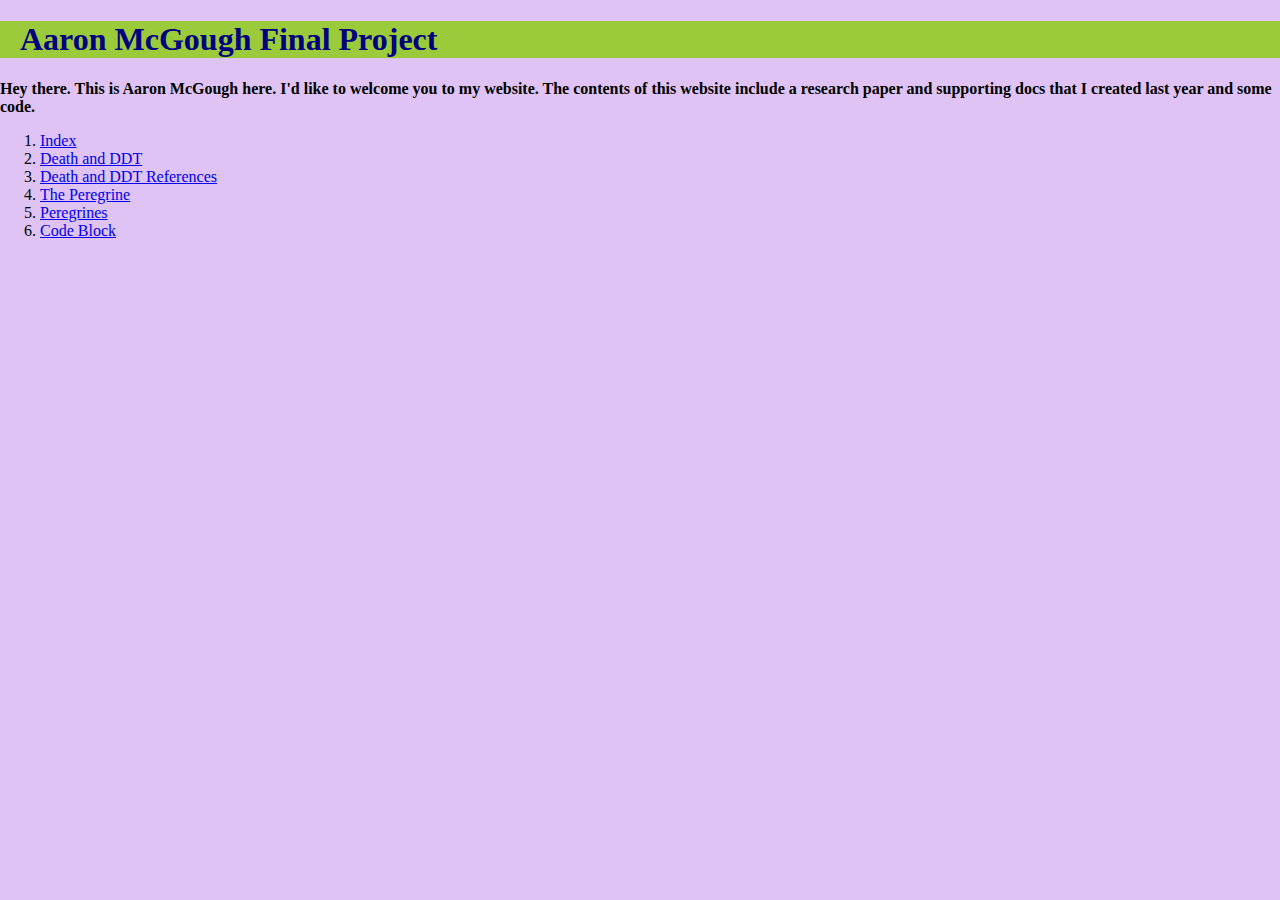
<file: index.html>
<!DOCTYPE html>
<html>
<head>
<meta charset="utf-8">
<meta name="viewport" content="width=device-width, initial-scale=1">
<title>index</title>
<link rel="stylesheet" href="finalproject.css">
</head>
<body>
<body>
  <div class="classOne" style="background-color:#9BCB3B;">
    <h1>Aaron McGough Final Project</h1>
    
  </div>
  <p><Strong>Hey there. This is Aaron McGough here. I'd like to welcome you to my website. The contents of this website include a research paper and supporting docs that I created last year and some code.</Strong></p>
  <ol>
  <li><a href="index.html">Index</a></li>
  <li><a href="Death_and_DDT.html">Death and DDT</a></li>
  <li><a href="Death_and_DDT_References.html">Death and DDT References</a><br></li>
  <li><a href="The_Peregrine.html">The Peregrine</a></li>
  <li><a href="Peregrines.html">Peregrines</a></li>
  <li><a href="Code_Block.html">Code Block</a></li>
</ol>
 
 
</body>
</html>
</file>
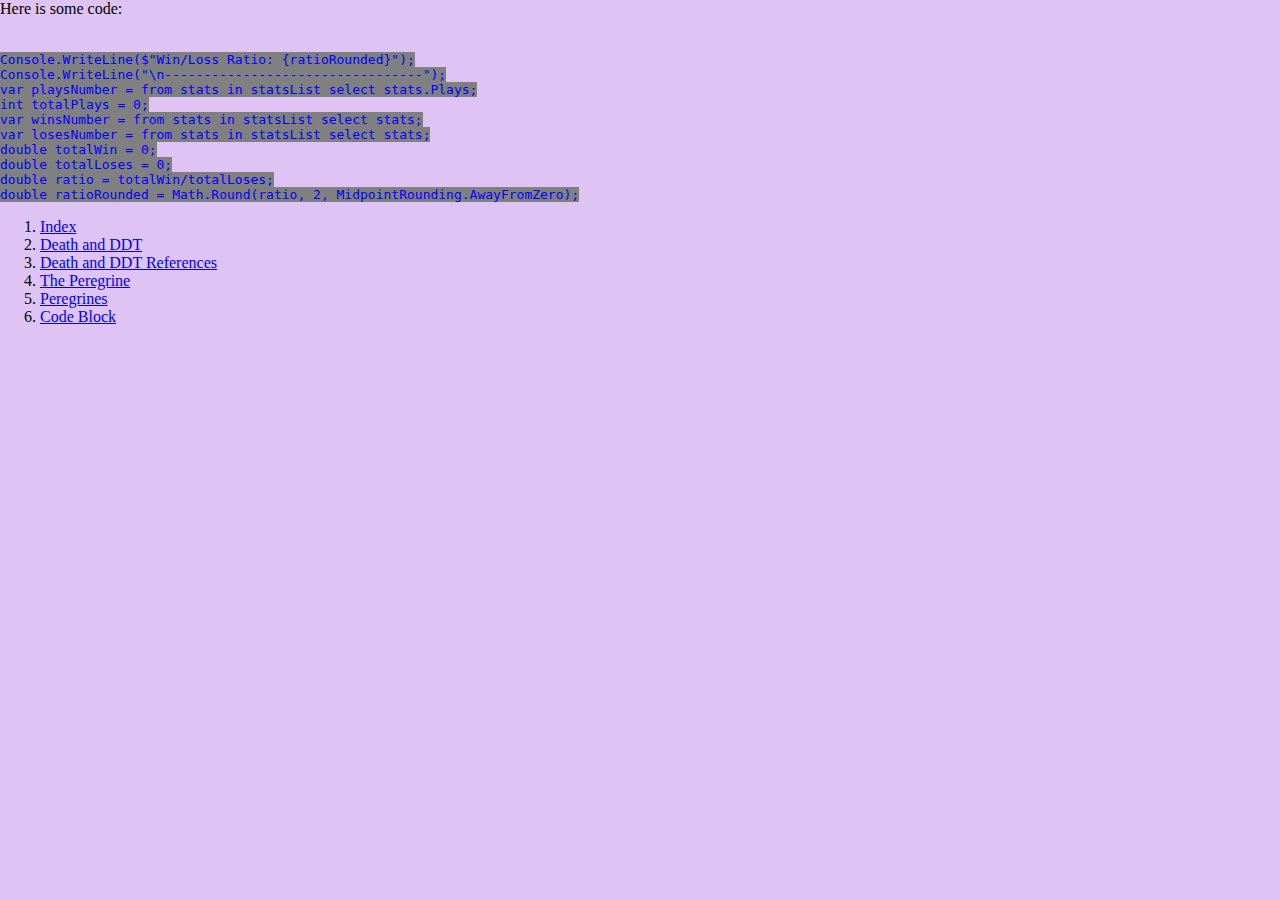
<file: Code_Block.html>
<html>
<head>
<title>Code Block</title>
<link rel="stylesheet" href="finalproject.css">
<style type="text/css">
code { background-color: gray; color: blue; }
</style>
</head>
<body>
<p>Here is some code:</p>
  <br>

<code>Console.WriteLine($"Win/Loss Ratio: {ratioRounded}");</code>
  <br>
  <code>Console.WriteLine("\n---------------------------------");</code>
  <br>
  <code>var playsNumber = from stats in statsList select stats.Plays;</code>
  <br>
  <code>int totalPlays = 0;</code>
  <br>
  <code>var winsNumber = from stats in statsList select stats;</code>
  <br>
  <code>var losesNumber = from stats in statsList select stats;</code>
  <br>
  <code>double totalWin = 0;</code>
  <br>
  <code>double totalLoses = 0;</code>
  <br>
  <code>double ratio = totalWin/totalLoses;</code>
  <br>
  <code>double ratioRounded = Math.Round(ratio, 2, MidpointRounding.AwayFromZero);</code>
  <br>
  <ol>
  <li><a href="index.html">Index</a></li>
  <li><a href="Death_and_DDT.html">Death and DDT</a></li>
  <li><a href="Death_and_DDT_References.html">Death and DDT References</a><br></li>
  <li><a href="The_Peregrine.html">The Peregrine</a></li>
  <li><a href="Peregrines.html">Peregrines</a></li>
  <li><a href="Code_Block.html">Code Block</a></li>
</ol>

</body>
</html>
</file>
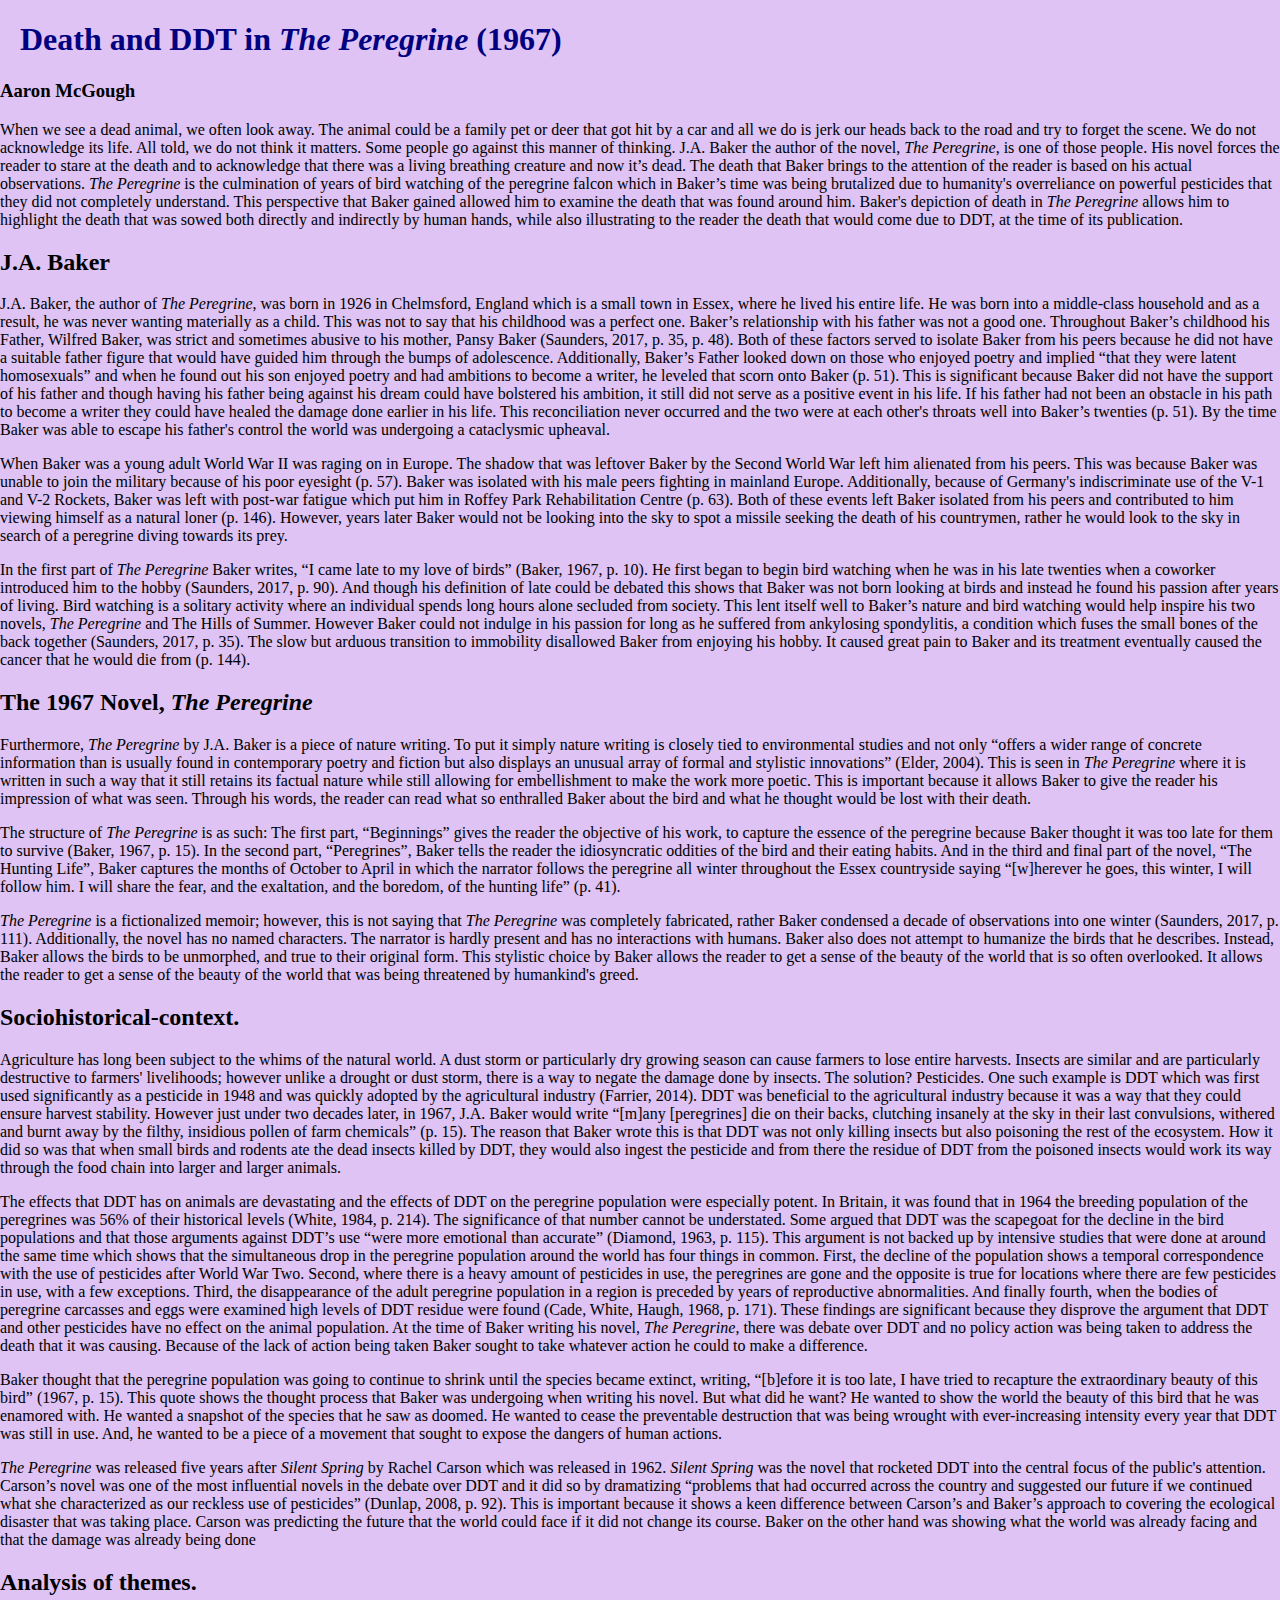
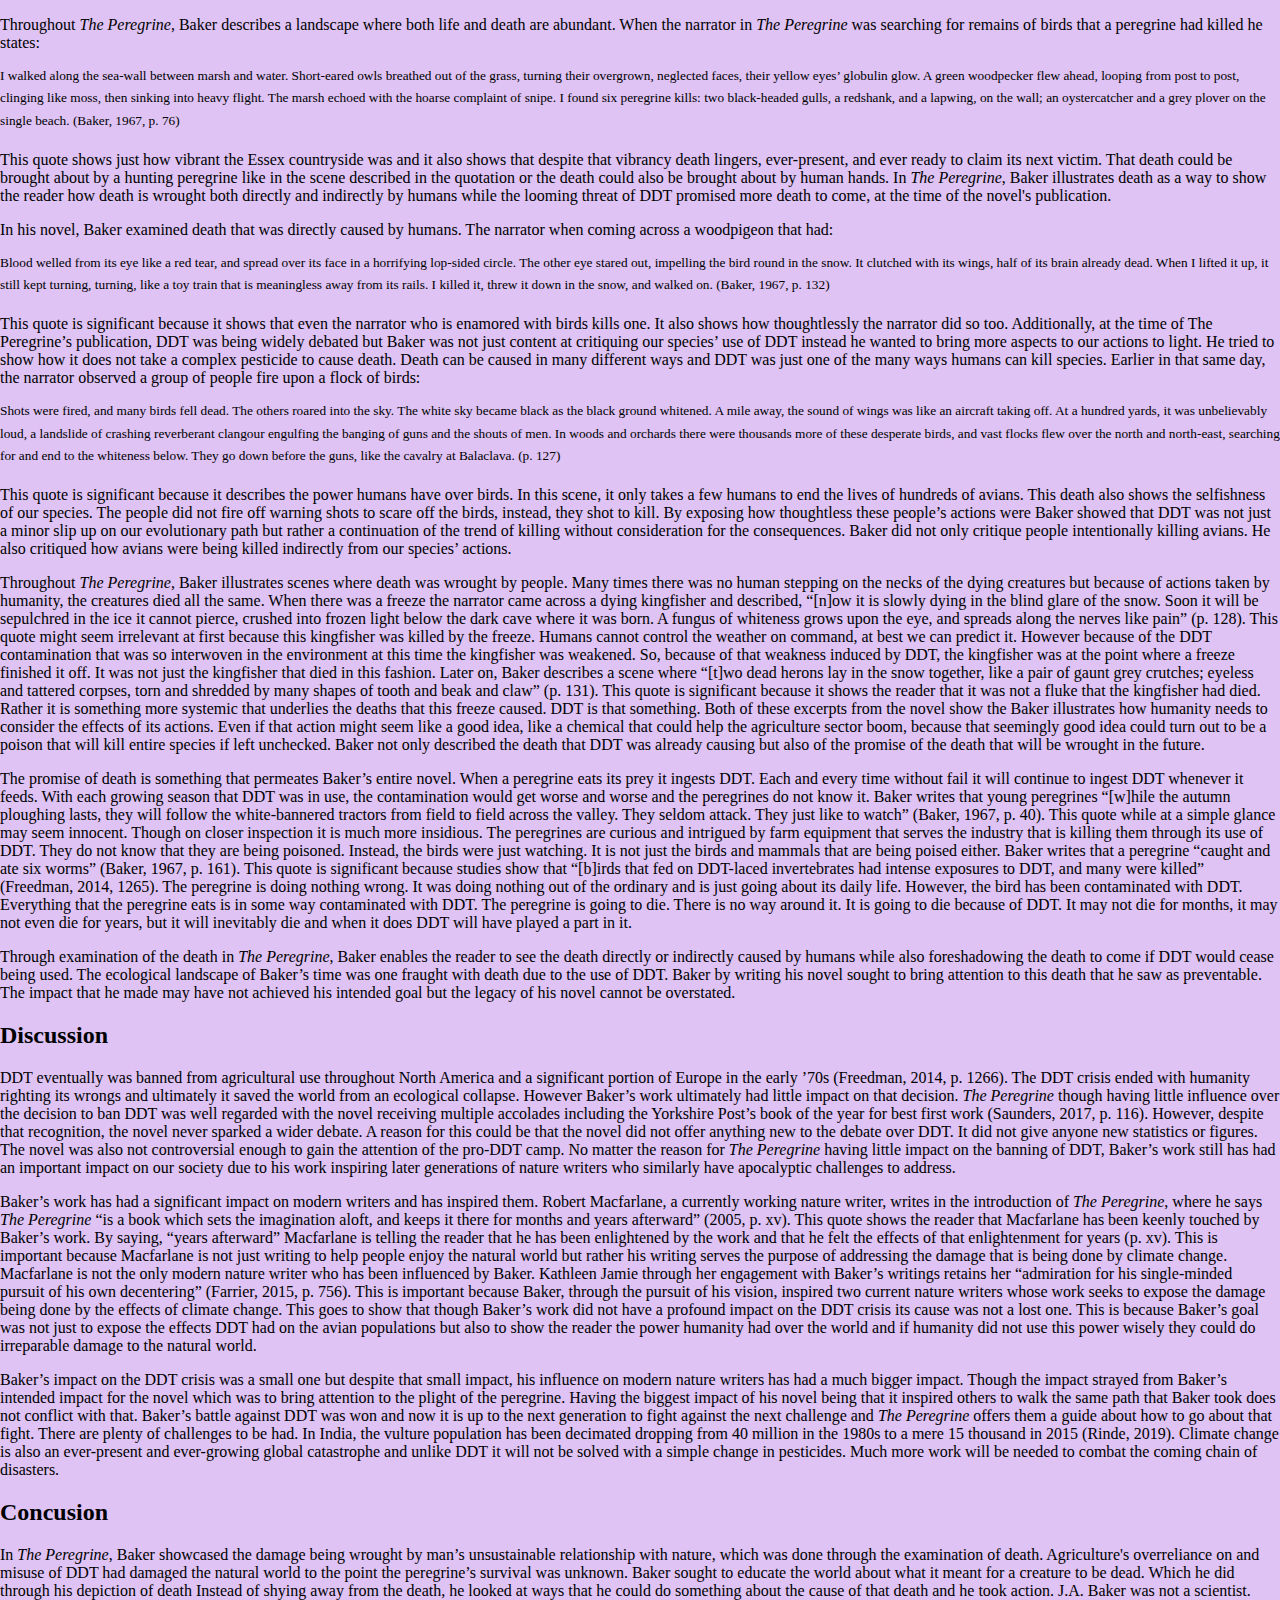
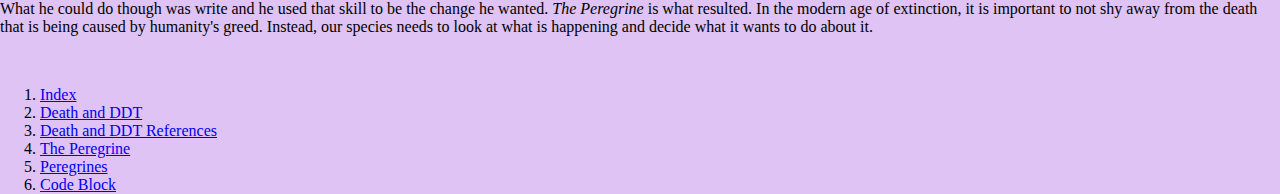
<file: Death_and_DDT.html>
<!DOCTYPE html>
<html>
<head>
<meta charset="UTF-8">
<title>Death and DDT</title>
<link rel="stylesheet" href="finalproject.css">


</head>

<body>
<h1>Death and DDT in <i>The Peregrine</i> (1967)</h1>
<h3>Aaron McGough</h3>
<p>When we see a dead animal, we often look away. The animal could be a family pet or deer
that got hit by a car and all we do is jerk our heads back to the road and try to forget the scene.
We do not acknowledge its life. All told, we do not think it matters. Some people go against this
manner of thinking. J.A. Baker the author of the novel, <i>The Peregrine</i>, is one of those people.
His novel forces the reader to stare at the death and to acknowledge that there was a living
breathing creature and now it’s dead. The death that Baker brings to the attention of the reader is
based on his actual observations. <i>The Peregrine</i> is the culmination of years of bird watching of
the peregrine falcon which in Baker’s time was being brutalized due to humanity's overreliance
on powerful pesticides that they did not completely understand. This perspective that Baker
gained allowed him to examine the death that was found around him. Baker's depiction of death
in <i>The Peregrine</i> allows him to highlight the death that was sowed both directly and indirectly by
human hands, while also illustrating to the reader the death that would come due to DDT, at the
time of its publication.</p>

<h2>J.A. Baker</h2>
<p>J.A. Baker, the author of <i>The Peregrine</i>, was born in 1926 in Chelmsford, England which is
a small town in Essex, where he lived his entire life. He was born into a middle-class household
and as a result, he was never wanting materially as a child. This was not to say that his childhood
was a perfect one. Baker’s relationship with his father was not a good one. Throughout Baker’s
childhood his Father, Wilfred Baker, was strict and sometimes abusive to his mother, Pansy
Baker (Saunders, 2017, p. 35, p. 48). Both of these factors served to isolate Baker from his peers
because he did not have a suitable father figure that would have guided him through the bumps
of adolescence. Additionally, Baker’s Father looked down on those who enjoyed poetry and 
implied “that they were latent homosexuals” and when he found out his son enjoyed poetry and
had ambitions to become a writer, he leveled that scorn onto Baker (p. 51). This is significant
because Baker did not have the support of his father and though having his father being against
his dream could have bolstered his ambition, it still did not serve as a positive event in his life. If
his father had not been an obstacle in his path to become a writer they could have healed the
damage done earlier in his life. This reconciliation never occurred and the two were at each
other's throats well into Baker’s twenties (p. 51). By the time Baker was able to escape his
father's control the world was undergoing a cataclysmic upheaval.</p>
<p>When Baker was a young adult World War II was raging on in Europe. The shadow that
was leftover Baker by the Second World War left him alienated from his peers. This was because
Baker was unable to join the military because of his poor eyesight (p. 57). Baker was isolated
with his male peers fighting in mainland Europe. Additionally, because of Germany's
indiscriminate use of the V-1 and V-2 Rockets, Baker was left with post-war fatigue which put
him in Roffey Park Rehabilitation Centre (p. 63). Both of these events left Baker isolated from
his peers and contributed to him viewing himself as a natural loner (p. 146). However, years later
Baker would not be looking into the sky to spot a missile seeking the death of his countrymen,
rather he would look to the sky in search of a peregrine diving towards its prey.</p>
<p>In the first part of <i>The Peregrine</i> Baker writes, “I came late to my love of birds” (Baker,
1967, p. 10). He first began to begin bird watching when he was in his late twenties when a
coworker introduced him to the hobby (Saunders, 2017, p. 90). And though his definition of late
could be debated this shows that Baker was not born looking at birds and instead he found his
passion after years of living. Bird watching is a solitary activity where an individual spends long
hours alone secluded from society. This lent itself well to Baker’s nature and bird watching
would help inspire his two novels, <i>The Peregrine</i> and The Hills of Summer. However Baker
could not indulge in his passion for long as he suffered from ankylosing spondylitis, a condition
which fuses the small bones of the back together (Saunders, 2017, p. 35). The slow but arduous
transition to immobility disallowed Baker from enjoying his hobby. It caused great pain to Baker
and its treatment eventually caused the cancer that he would die from (p. 144).</p>
<h2>The 1967 Novel, <i>The Peregrine</i></h2>
<p>Furthermore, <i>The Peregrine</i> by J.A. Baker is a piece of nature writing. To put it simply
nature writing is closely tied to environmental studies and not only “offers a wider range of
concrete information than is usually found in contemporary poetry and fiction but also displays
an unusual array of formal and stylistic innovations” (Elder, 2004). This is seen in <i>The Peregrine</i>
where it is written in such a way that it still retains its factual nature while still allowing for
embellishment to make the work more poetic. This is important because it allows Baker to give
the reader his impression of what was seen. Through his words, the reader can read what so
enthralled Baker about the bird and what he thought would be lost with their death.</p>
<p>The structure of <i>The Peregrine</i> is as such: The first part, “Beginnings” gives the reader the
objective of his work, to capture the essence of the peregrine because Baker thought it was too
late for them to survive (Baker, 1967, p. 15). In the second part, “Peregrines”, Baker tells the
reader the idiosyncratic oddities of the bird and their eating habits. And in the third and final part
of the novel, “The Hunting Life”, Baker captures the months of October to April in which the
narrator follows the peregrine all winter throughout the Essex countryside saying “[w]herever he
goes, this winter, I will follow him. I will share the fear, and the exaltation, and the boredom, of
the hunting life” (p. 41).</p>
<p><i>The Peregrine</i> is a fictionalized memoir; however, this is not saying that <i>The Peregrine</i> was
completely fabricated, rather Baker condensed a decade of observations into one winter
(Saunders, 2017, p. 111). Additionally, the novel has no named characters. The narrator is hardly
present and has no interactions with humans. Baker also does not attempt to humanize the birds
that he describes. Instead, Baker allows the birds to be unmorphed, and true to their original
form. This stylistic choice by Baker allows the reader to get a sense of the beauty of the world
that is so often overlooked. It allows the reader to get a sense of the beauty of the world that was
being threatened by humankind's greed.</p>
<h2>Sociohistorical-context.</h2>
<p>Agriculture has long been subject to the whims of the natural world. A dust storm or
particularly dry growing season can cause farmers to lose entire harvests. Insects are similar and
are particularly destructive to farmers' livelihoods; however unlike a drought or dust storm, there
is a way to negate the damage done by insects. The solution? Pesticides. One such example is
DDT which was first used significantly as a pesticide in 1948 and was quickly adopted by the
agricultural industry (Farrier, 2014). DDT was beneficial to the agricultural industry because it
was a way that they could ensure harvest stability. However just under two decades later, in
1967, J.A. Baker would write “[m]any [peregrines] die on their backs, clutching insanely at the
sky in their last convulsions, withered and burnt away by the filthy, insidious pollen of farm
chemicals” (p. 15). The reason that Baker wrote this is that DDT was not only killing insects but
also poisoning the rest of the ecosystem. How it did so was that when small birds and rodents ate
the dead insects killed by DDT, they would also ingest the pesticide and from there the residue of
DDT from the poisoned insects would work its way through the food chain into larger and larger
animals.</p>
<p>The effects that DDT has on animals are devastating and the effects of DDT on the
peregrine population were especially potent. In Britain, it was found that in 1964 the breeding
population of the peregrines was 56% of their historical levels (White, 1984, p. 214). The
significance of that number cannot be understated. Some argued that DDT was the scapegoat for
the decline in the bird populations and that those arguments against DDT’s use “were more
emotional than accurate” (Diamond, 1963, p. 115). This argument is not backed up by intensive
studies that were done at around the same time which shows that the simultaneous drop in the
peregrine population around the world has four things in common. First, the decline of the
population shows a temporal correspondence with the use of pesticides after World War Two.
Second, where there is a heavy amount of pesticides in use, the peregrines are gone and the
opposite is true for locations where there are few pesticides in use, with a few exceptions. Third,
the disappearance of the adult peregrine population in a region is preceded by years of
reproductive abnormalities. And finally fourth, when the bodies of peregrine carcasses and eggs
were examined high levels of DDT residue were found (Cade, White, Haugh, 1968, p. 171).
These findings are significant because they disprove the argument that DDT and other pesticides
have no effect on the animal population. At the time of Baker writing his novel, <i>The Peregrine</i>,
there was debate over DDT and no policy action was being taken to address the death that it was
causing. Because of the lack of action being taken Baker sought to take whatever action he could
to make a difference.</p>
<p>Baker thought that the peregrine population was going to continue to shrink until the
species became extinct, writing, “[b]efore it is too late, I have tried to recapture the extraordinary
beauty of this bird” (1967, p. 15). This quote shows the thought process that Baker was
undergoing when writing his novel. But what did he want? He wanted to show the world the
beauty of this bird that he was enamored with. He wanted a snapshot of the species that he saw
as doomed. He wanted to cease the preventable destruction that was being wrought with
ever-increasing intensity every year that DDT was still in use. And, he wanted to be a piece of a
movement that sought to expose the dangers of human actions.</p>
<p><i>The Peregrine</i> was released five years after <i>Silent Spring</i> by Rachel Carson which was
released in 1962. <i>Silent Spring</i> was the novel that rocketed DDT into the central focus of the
public's attention. Carson’s novel was one of the most influential novels in the debate over DDT
and it did so by dramatizing “problems that had occurred across the country and suggested our
future if we continued what she characterized as our reckless use of pesticides” (Dunlap, 2008, p.
92). This is important because it shows a keen difference between Carson’s and Baker’s
approach to covering the ecological disaster that was taking place. Carson was predicting the
future that the world could face if it did not change its course. Baker on the other hand was
showing what the world was already facing and that the damage was already being done</p>
<h2>Analysis of themes.</h2>
<p>Throughout <i>The Peregrine</i>, Baker describes a landscape where both life and death are
abundant. When the narrator in <i>The Peregrine</i> was searching for remains of birds that a peregrine
had killed he states:</p>
<p><sup>I walked along the sea-wall between marsh and water. Short-eared owls breathed
out of the grass, turning their overgrown, neglected faces, their yellow eyes’ globulin
glow. A green woodpecker flew ahead, looping from post to post, clinging like moss,
then sinking into heavy flight. The marsh echoed with the hoarse complaint of snipe. I
found six peregrine kills: two black-headed gulls, a redshank, and a lapwing, on the wall;
an oystercatcher and a grey plover on the single beach. (Baker, 1967, p. 76)</sup></p>
<p>This quote shows just how vibrant the Essex countryside was and it also shows that despite
that vibrancy death lingers, ever-present, and ever ready to claim its next victim. That death
could be brought about by a hunting peregrine like in the scene described in the quotation or the
death could also be brought about by human hands. In <i>The Peregrine</i>, Baker illustrates death as a
way to show the reader how death is wrought both directly and indirectly by humans while the
looming threat of DDT promised more death to come, at the time of the novel's publication.</p>
<p>In his novel, Baker examined death that was directly caused by humans. The
narrator when coming across a woodpigeon that had:</p>
<p><sup>Blood welled from its eye like a red tear, and spread over its face in a horrifying
lop-sided circle. The other eye stared out, impelling the bird round in the snow. It
clutched with its wings, half of its brain already dead. When I lifted it up, it still kept
turning, turning, like a toy train that is meaningless away from its rails. I killed it, threw it
down in the snow, and walked on. (Baker, 1967, p. 132)</sup></p>
<p>This quote is significant because it shows that even the narrator who is enamored with birds kills
one. It also shows how thoughtlessly the narrator did so too. Additionally, at the time of The
Peregrine’s publication, DDT was being widely debated but Baker was not just content at
critiquing our species’ use of DDT instead he wanted to bring more aspects to our actions to
light. He tried to show how it does not take a complex pesticide to cause death. Death can be
caused in many different ways and DDT was just one of the many ways humans can kill species.
Earlier in that same day, the narrator observed a group of people fire upon a flock of birds:</p>
<p><sup>Shots were fired, and many birds fell dead. The others roared into the sky. The white sky
became black as the black ground whitened. A mile away, the sound of wings was like an
aircraft taking off. At a hundred yards, it was unbelievably loud, a landslide of crashing
reverberant clangour engulfing the banging of guns and the shouts of men. In woods and
orchards there were thousands more of these desperate birds, and vast flocks flew over
the north and north-east, searching for and end to the whiteness below. They go down
before the guns, like the cavalry at Balaclava. (p. 127)</sup></p>
<p>This quote is significant because it describes the power humans have over birds. In this scene, it
only takes a few humans to end the lives of hundreds of avians. This death also shows the
selfishness of our species. The people did not fire off warning shots to scare off the birds,
instead, they shot to kill. By exposing how thoughtless these people’s actions were Baker showed
that DDT was not just a minor slip up on our evolutionary path but rather a continuation of the
trend of killing without consideration for the consequences. Baker did not only critique people
intentionally killing avians. He also critiqued how avians were being killed indirectly from our
species’ actions.</p>
<p>Throughout <i>The Peregrine</i>, Baker illustrates scenes where death was wrought by people.
Many times there was no human stepping on the necks of the dying creatures but because of
actions taken by humanity, the creatures died all the same. When there was a freeze the narrator
came across a dying kingfisher and described, “[n]ow it is slowly dying in the blind glare of the
snow. Soon it will be sepulchred in the ice it cannot pierce, crushed into frozen light below the
dark cave where it was born. A fungus of whiteness grows upon the eye, and spreads along the
nerves like pain” (p. 128). This quote might seem irrelevant at first because this kingfisher was
killed by the freeze. Humans cannot control the weather on command, at best we can predict it.
However because of the DDT contamination that was so interwoven in the environment at this
time the kingfisher was weakened. So, because of that weakness induced by DDT, the kingfisher
was at the point where a freeze finished it off. It was not just the kingfisher that died in this
fashion. Later on, Baker describes a scene where “[t]wo dead herons lay in the snow together,
like a pair of gaunt grey crutches; eyeless and tattered corpses, torn and shredded by many
shapes of tooth and beak and claw” (p. 131). This quote is significant because it shows the reader
that it was not a fluke that the kingfisher had died. Rather it is something more systemic that
underlies the deaths that this freeze caused. DDT is that something. Both of these excerpts from
the novel show the Baker illustrates how humanity needs to consider the effects of its actions.
Even if that action might seem like a good idea, like a chemical that could help the agriculture
sector boom, because that seemingly good idea could turn out to be a poison that will kill entire
species if left unchecked. Baker not only described the death that DDT was already causing but
also of the promise of the death that will be wrought in the future.</p>
<p>The promise of death is something that permeates Baker’s entire novel. When a peregrine
eats its prey it ingests DDT. Each and every time without fail it will continue to ingest DDT
whenever it feeds. With each growing season that DDT was in use, the contamination would get
worse and worse and the peregrines do not know it. Baker writes that young peregrines “[w]hile
the autumn ploughing lasts, they will follow the white-bannered tractors from field to field
across the valley. They seldom attack. They just like to watch” (Baker, 1967, p. 40). This quote
while at a simple glance may seem innocent. Though on closer inspection it is much more
insidious. The peregrines are curious and intrigued by farm equipment that serves the industry
that is killing them through its use of DDT. They do not know that they are being poisoned.
Instead, the birds were just watching. It is not just the birds and mammals that are being poised
either. Baker writes that a peregrine “caught and ate six worms” (Baker, 1967, p. 161). This
quote is significant because studies show that “[b]irds that fed on DDT-laced invertebrates had
intense exposures to DDT, and many were killed” (Freedman, 2014, 1265). The peregrine is
doing nothing wrong. It was doing nothing out of the ordinary and is just going about its daily
life. However, the bird has been contaminated with DDT. Everything that the peregrine eats is in
some way contaminated with DDT. The peregrine is going to die. There is no way around it. It is
going to die because of DDT. It may not die for months, it may not even die for years, but it will
inevitably die and when it does DDT will have played a part in it.</p>
<p>Through examination of the death in <i>The Peregrine</i>, Baker enables the reader to see the
death directly or indirectly caused by humans while also foreshadowing the death to come if
DDT would cease being used. The ecological landscape of Baker’s time was one fraught with
death due to the use of DDT. Baker by writing his novel sought to bring attention to this death
that he saw as preventable. The impact that he made may have not achieved his intended goal but
the legacy of his novel cannot be overstated.</p>
<h2>Discussion</h2>
<p>DDT eventually was banned from agricultural use throughout North America and a
significant portion of Europe in the early ’70s (Freedman, 2014, p. 1266). The DDT crisis ended
with humanity righting its wrongs and ultimately it saved the world from an ecological collapse.
However Baker’s work ultimately had little impact on that decision. <i>The Peregrine</i> though
having little influence over the decision to ban DDT was well regarded with the novel receiving
multiple accolades including the Yorkshire Post’s book of the year for best first work (Saunders,
2017, p. 116). However, despite that recognition, the novel never sparked a wider debate. A
reason for this could be that the novel did not offer anything new to the debate over DDT. It did
not give anyone new statistics or figures. The novel was also not controversial enough to gain the
attention of the pro-DDT camp. No matter the reason for <i>The Peregrine</i> having little impact on
the banning of DDT, Baker’s work still has had an important impact on our society due to his 
work inspiring later generations of nature writers who similarly have apocalyptic challenges to
address.</p>
<p>Baker’s work has had a significant impact on modern writers and has inspired them. Robert
Macfarlane, a currently working nature writer, writes in the introduction of <i>The Peregrine</i>, where
he says <i>The Peregrine</i> “is a book which sets the imagination aloft, and keeps it there for months
and years afterward” (2005, p. xv). This quote shows the reader that Macfarlane has been keenly
touched by Baker’s work. By saying, “years afterward” Macfarlane is telling the reader that he
has been enlightened by the work and that he felt the effects of that enlightenment for years (p.
xv). This is important because Macfarlane is not just writing to help people enjoy the natural
world but rather his writing serves the purpose of addressing the damage that is being done by
climate change. Macfarlane is not the only modern nature writer who has been influenced by
Baker. Kathleen Jamie through her engagement with Baker’s writings retains her “admiration for
his single-minded pursuit of his own decentering” (Farrier, 2015, p. 756). This is important
because Baker, through the pursuit of his vision, inspired two current nature writers whose work
seeks to expose the damage being done by the effects of climate change. This goes to show that
though Baker’s work did not have a profound impact on the DDT crisis its cause was not a lost
one. This is because Baker’s goal was not just to expose the effects DDT had on the avian
populations but also to show the reader the power humanity had over the world and if humanity
did not use this power wisely they could do irreparable damage to the natural world.</p>
<p>Baker’s impact on the DDT crisis was a small one but despite that small impact, his
influence on modern nature writers has had a much bigger impact. Though the impact strayed
from Baker’s intended impact for the novel which was to bring attention to the plight of the
peregrine. Having the biggest impact of his novel being that it inspired others to walk the same
path that Baker took does not conflict with that. Baker’s battle against DDT was won and now it
is up to the next generation to fight against the next challenge and <i>The Peregrine</i> offers them a
guide about how to go about that fight. There are plenty of challenges to be had. In India, the
vulture population has been decimated dropping from 40 million in the 1980s to a mere 15
thousand in 2015 (Rinde, 2019). Climate change is also an ever-present and ever-growing global
catastrophe and unlike DDT it will not be solved with a simple change in pesticides. Much more
work will be needed to combat the coming chain of disasters.</p>
<h2>Concusion</h2>
<p>In <i>The Peregrine</i>, Baker showcased the damage being wrought by man’s unsustainable
relationship with nature, which was done through the examination of death. Agriculture's
overreliance on and misuse of DDT had damaged the natural world to the point the peregrine’s
survival was unknown. Baker sought to educate the world about what it meant for a creature to
be dead. Which he did through his depiction of death Instead of shying away from the death, he
looked at ways that he could do something about the cause of that death and he took action. J.A.
Baker was not a scientist. What he could do though was write and he used that skill to be the
change he wanted. <i>The Peregrine</i> is what resulted. In the modern age of extinction, it is
important to not shy away from the death that is being caused by humanity's greed. Instead, our
species needs to look at what is happening and decide what it wants to do about it.</p>
 
<br>
	<ol>
  <li><a href="index.html">Index</a></li>
  <li><a href="Death_and_DDT.html">Death and DDT</a></li>
  <li><a href="Death_and_DDT_References.html">Death and DDT References</a><br></li>
  <li><a href="The_Peregrine.html">The Peregrine</a></li>
  <li><a href="Peregrines.html">Peregrines</a></li>
  <li><a href="Code_Block.html">Code Block</a></li>
</ol>

</body>

</html>
</file>
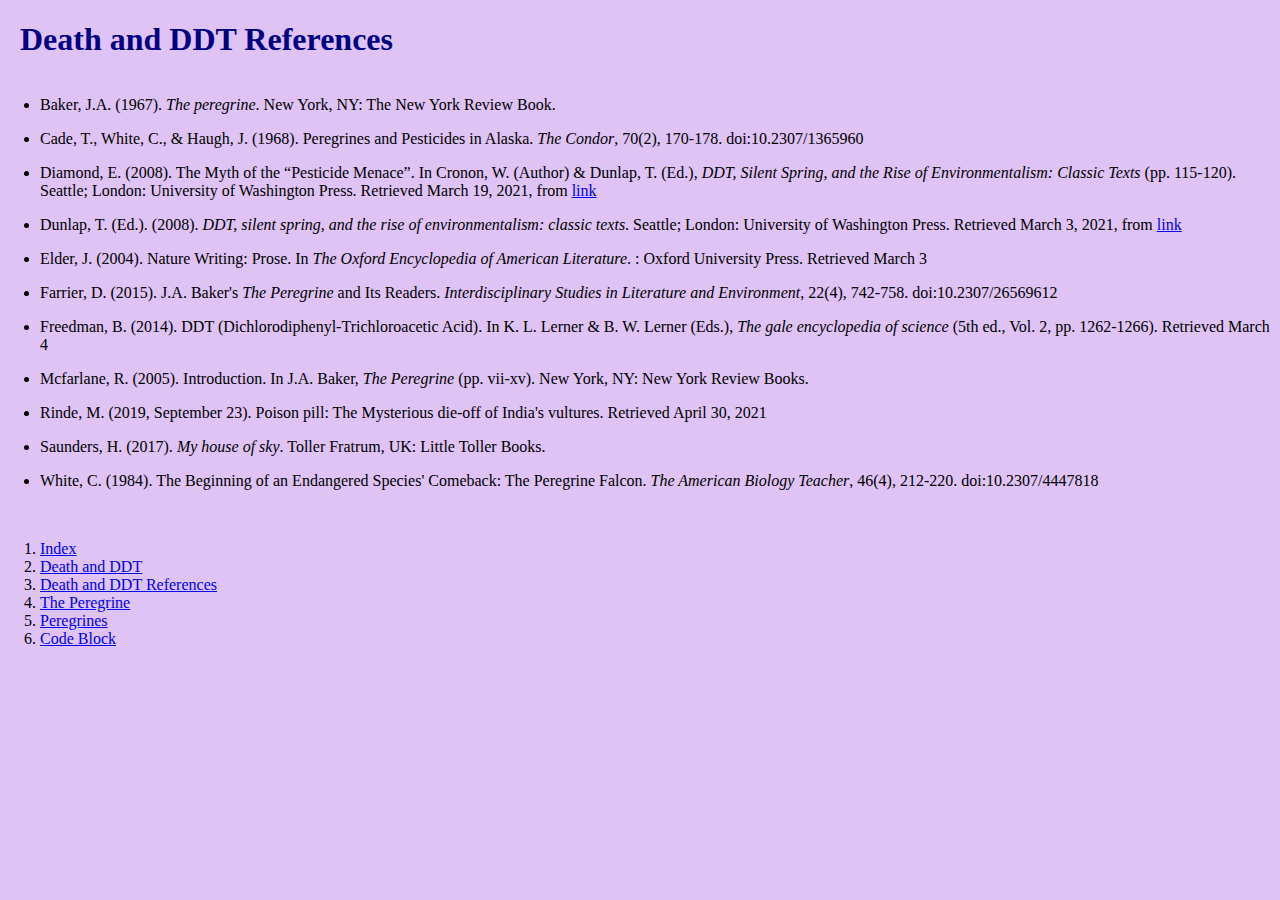
<file: Death_and_DDT_References.html>
<!DOCTYPE html>
<html>
<head>
<meta charset="UTF-8">
<title>Death and DDT References </title>
<link rel="stylesheet" href="finalproject.css">
<style>
 ul {
  display: table;
  margin: 0 auto;
}
</style> 
</head>

<body>
 <h1>Death and DDT References</h1>
<ul>
 <li><p>Baker, J.A. (1967). <i>The peregrine</i>. New York, NY: The New York Review Book.</p></li>

 <li><p>Cade, T., White, C., & Haugh, J. (1968). Peregrines and Pesticides in Alaska. <i>The Condor</i>, 70(2),
 170-178. doi:10.2307/1365960</p></li>

 <li><p>Diamond, E. (2008). The Myth of the “Pesticide Menace”. In Cronon, W. (Author) & Dunlap, T.
 (Ed.), <i>DDT, Silent Spring, and the Rise of Environmentalism: Classic Texts</i> (pp. 115-120).
 Seattle; London: University of Washington Press. Retrieved March 19, 2021, from
  <a href="http://www.jstor.org/stable/j.ctvcwnrw5.29">link</a></p></li>

 <li><p>Dunlap, T. (Ed.). (2008). <i>DDT, silent spring, and the rise of environmentalism: classic texts</i>.
 Seattle; London: University of Washington Press. Retrieved March 3, 2021, from
 <a href="http://www.jstor.org/stable/j.ctvcwnrw5">link</a> </p></li>

 <li><p>Elder, J. (2004). Nature Writing: Prose. In <i>The Oxford Encyclopedia of American Literature</i>. :
 Oxford University Press. Retrieved March 3</p></li>

 <li><p>Farrier, D. (2015). J.A. Baker's <i>The Peregrine</i> and Its Readers. <i>Interdisciplinary Studies in
 Literature and Environment</i>, 22(4), 742-758. doi:10.2307/26569612</p></li>

 <li><p>Freedman, B. (2014). DDT (Dichlorodiphenyl-Trichloroacetic Acid). In K. L. Lerner & B. W.
 Lerner (Eds.), <i>The gale encyclopedia of science</i> (5th ed., Vol. 2, pp. 1262-1266).
 Retrieved March 4 </p></li>

 <li><p>Mcfarlane, R. (2005). Introduction. In J.A. Baker, <i>The Peregrine</i> (pp. vii-xv). New York, NY:
 New York Review Books.</p></li>

 <li><p>Rinde, M. (2019, September 23). Poison pill: The Mysterious die-off of India's vultures.
 Retrieved April 30, 2021 </p></li>

 <li><p>Saunders, H. (2017). <i>My house of sky</i>. Toller Fratrum, UK: Little Toller Books.</p></li>

 <li><p>White, C. (1984). The Beginning of an Endangered Species' Comeback: The Peregrine Falcon.
 <i>The American Biology Teacher</i>, 46(4), 212-220. doi:10.2307/4447818</p></li>
</ul>
 
 <br>
    <ol>
  <li><a href="index.html">Index</a></li>
  <li><a href="Death_and_DDT.html">Death and DDT</a></li>
  <li><a href="Death_and_DDT_References.html">Death and DDT References</a><br></li>
  <li><a href="The_Peregrine.html">The Peregrine</a></li>
  <li><a href="Peregrines.html">Peregrines</a></li>
  <li><a href="Code_Block.html">Code Block</a></li>
</ol>

</body>

</html>
</file>
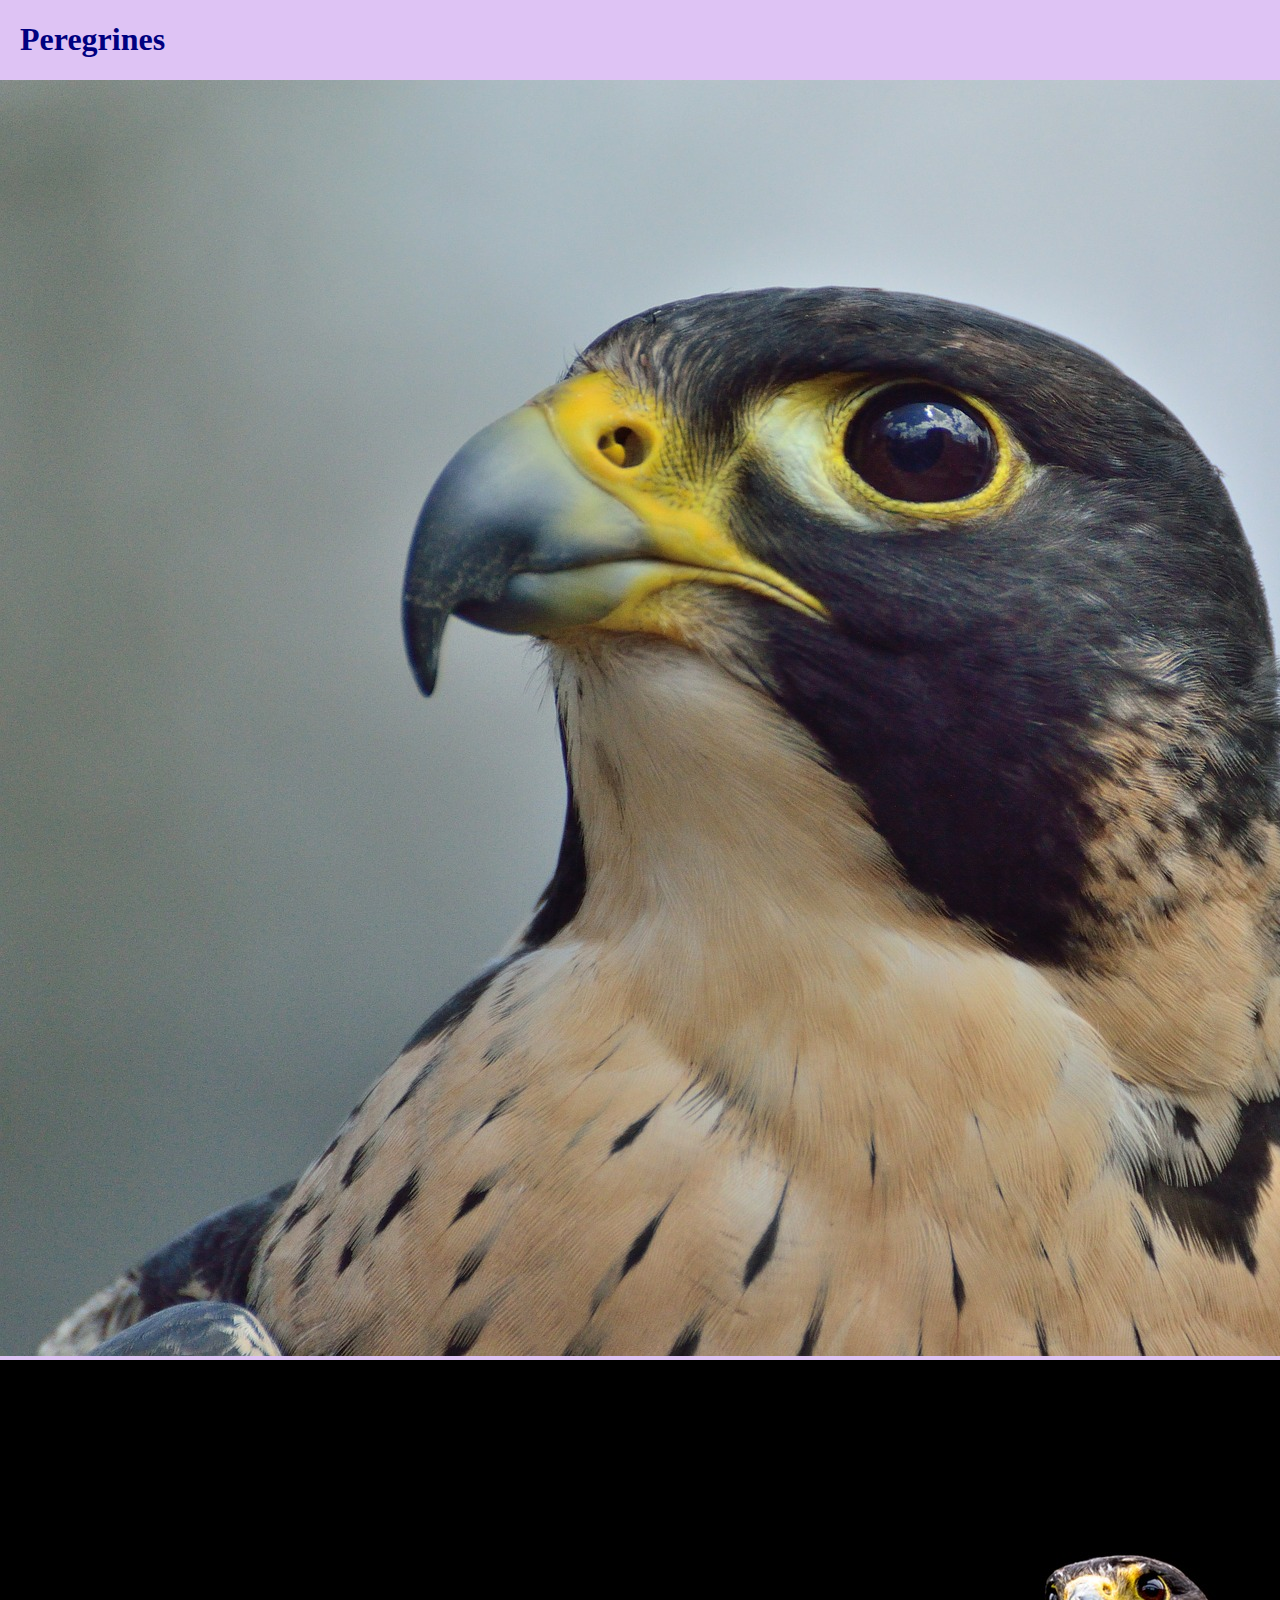
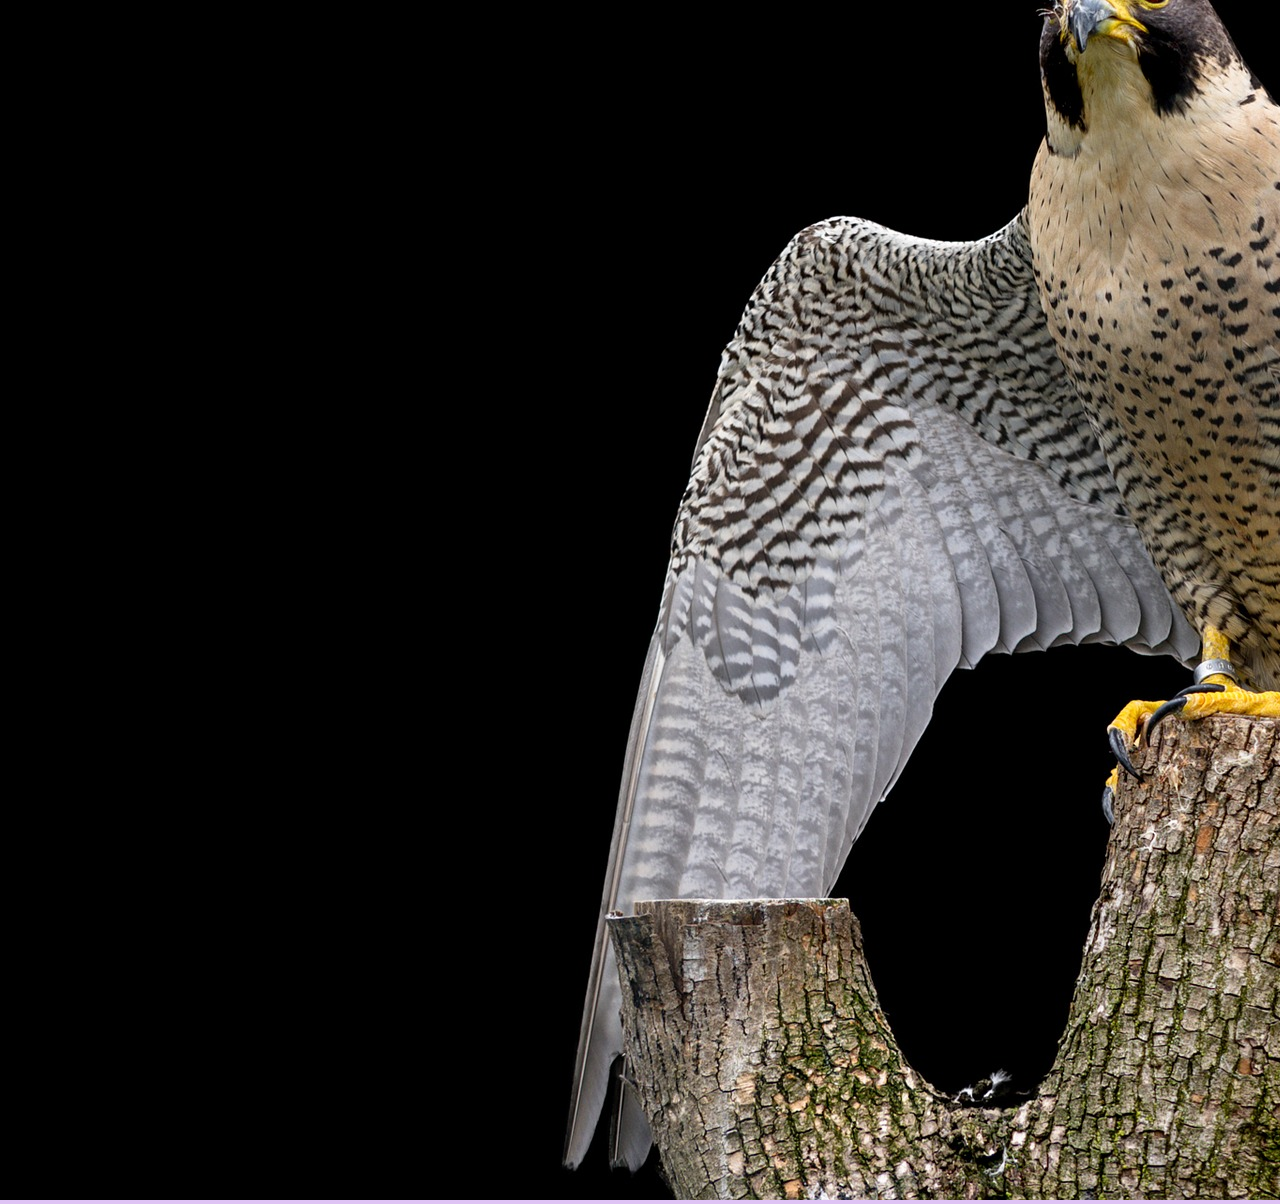
<file: Peregrine.html>
<!DOCTYPE html>
<html>
<head>
<meta charset="utf-8">
<meta name="viewport" content="width=device-width, initial-scale=1">
<title>The Peregrine</title>
<link rel="stylesheet" href="finalproject.css">
  
<body>
    <div class="peregrineTitle" style="background-color:#DEC3F4;">
	<h1>Peregrines</h1>    
    </div>
   <img src="peregrine-falcon-gbab44e1fb_1920.jpg" alt="peregrine">
  <br>
  <img src="raptor-ge0bf3f832_1920.jpg" alt="raptor">
</body>
  </html>
</file>
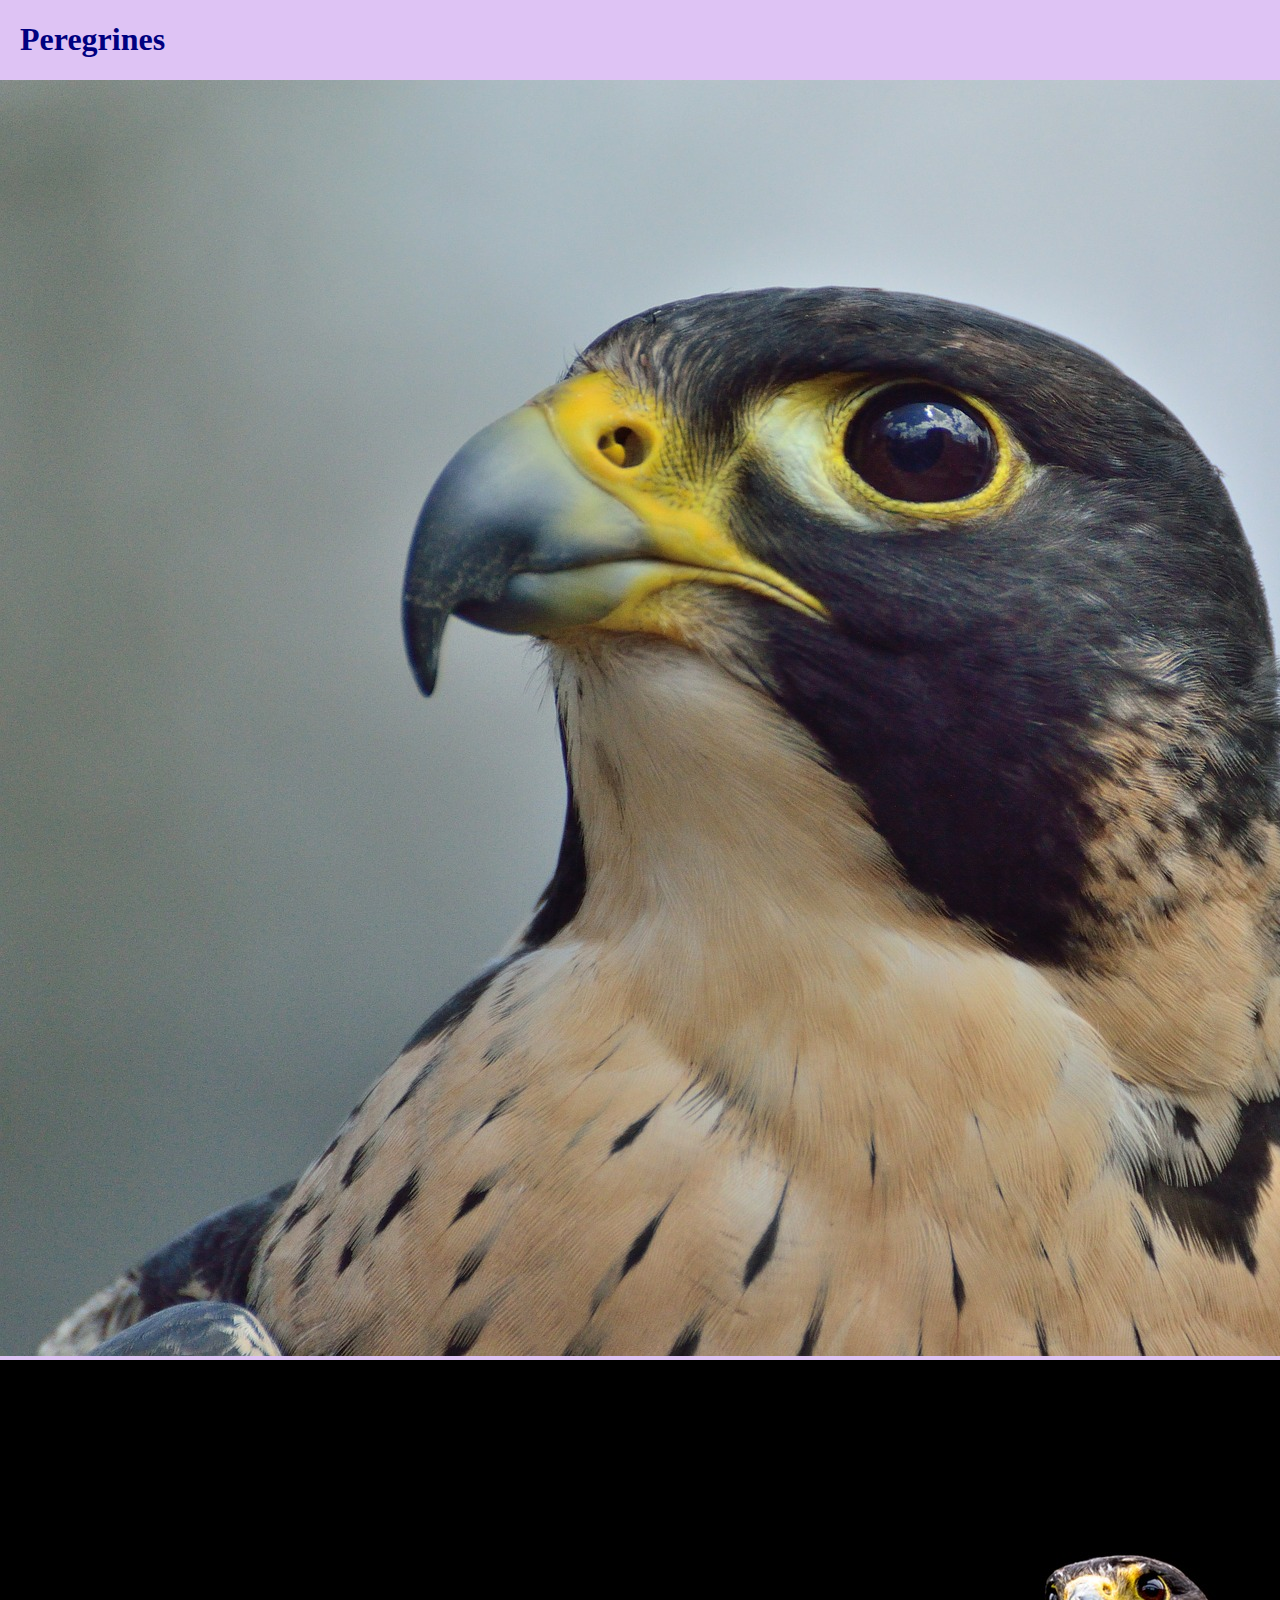
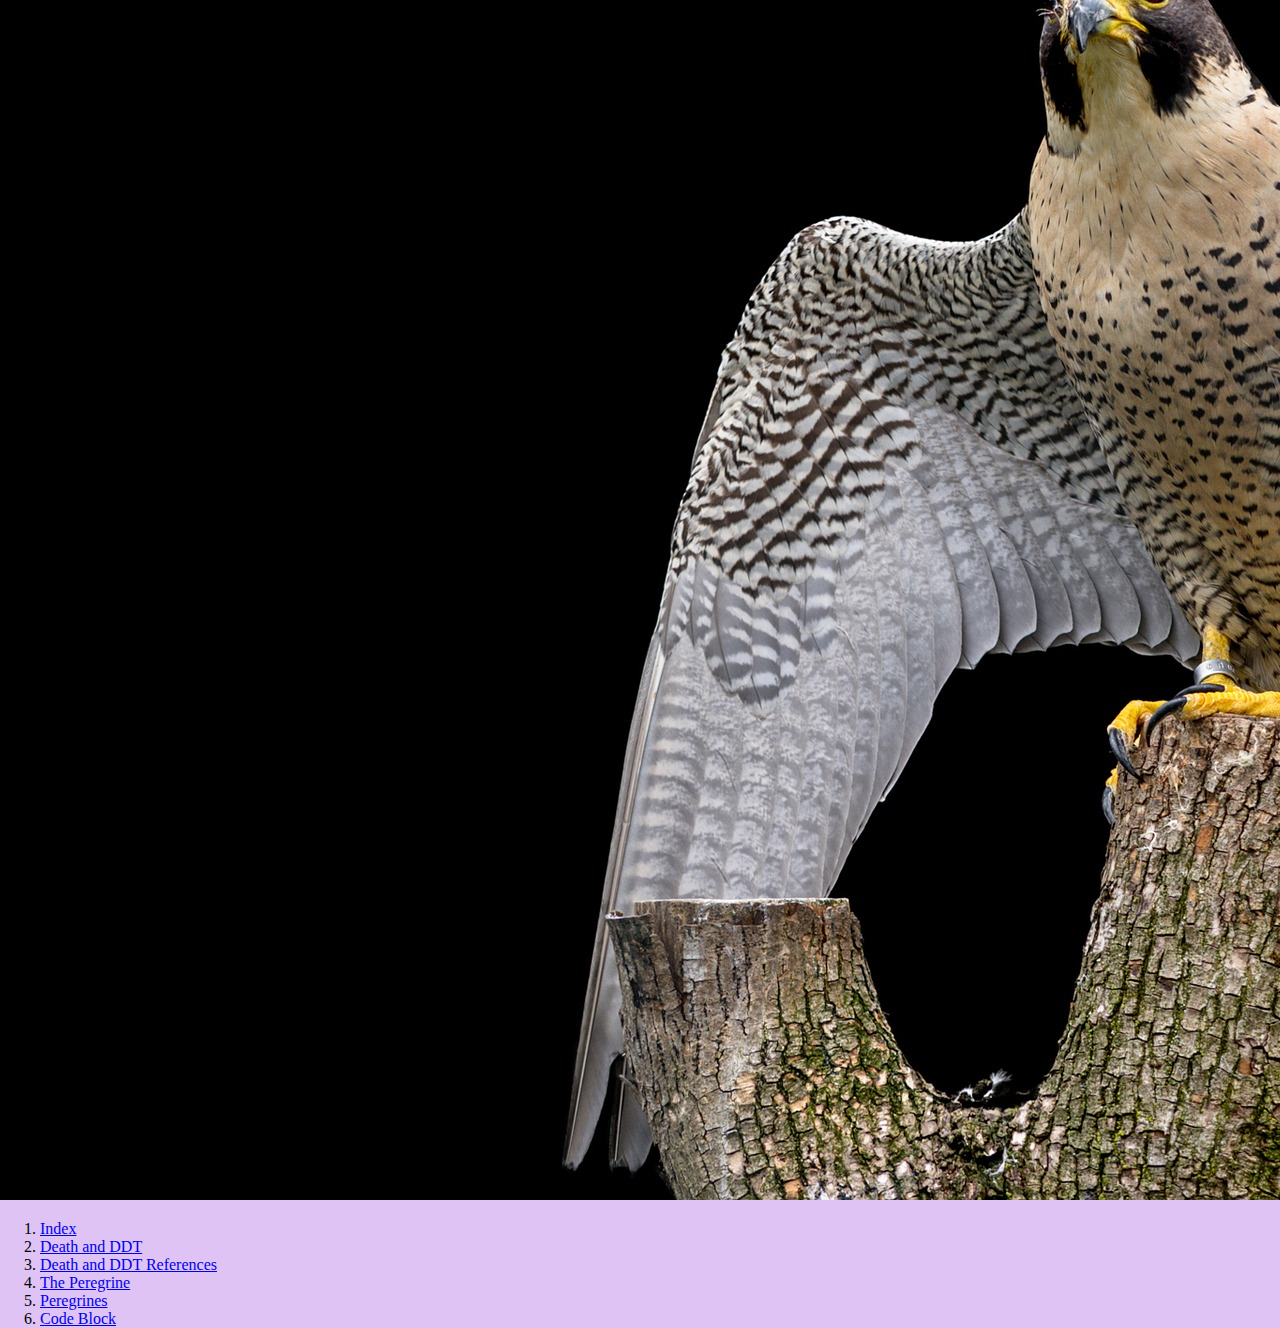
<file: Peregrines.html>
<!DOCTYPE html>
<html>
<head>
<meta charset="utf-8">
<meta name="viewport" content="width=device-width, initial-scale=1">
<title>Peregrines</title>
<link rel="stylesheet" href="finalproject.css">
  
<body>
    <div class="peregrineTitle" style="background-color:#DEC3F4;">
	<h1>Peregrines</h1>    
    </div>
   <img src="peregrine-falcon-gbab44e1fb_1920.jpg" alt="peregrine">
  <br>
  <img src="raptor-ge0bf3f832_1920.jpg" alt="raptor">
  <br>
<ol>
  <li><a href="index.html">Index</a></li>
  <li><a href="Death_and_DDT.html">Death and DDT</a></li>
  <li><a href="Death_and_DDT_References.html">Death and DDT References</a><br></li>
  <li><a href="The_Peregrine.html">The Peregrine</a></li>
  <li><a href="Peregrines.html">Peregrines</a></li>
  <li><a href="Code_Block.html">Code Block</a></li>
</ol>
</body>
  </html>
</file>
<file: finalproject.css>
body {
    background-color: #DEC3F4;
}
  
h1 {
  color: navy;
  margin-left: 20px;
}

#myDiv{
  background-color: white;
  border-color: black;
}

body, html {
  width: 100%;
  height: 100%;
  margin: 0;
}

body {
  width: 100%;
  float: left;
}

.class1,
.class2,
.class3 {
  width: 33.33%;
  float: left;
  height: 100px;
}
</file>
